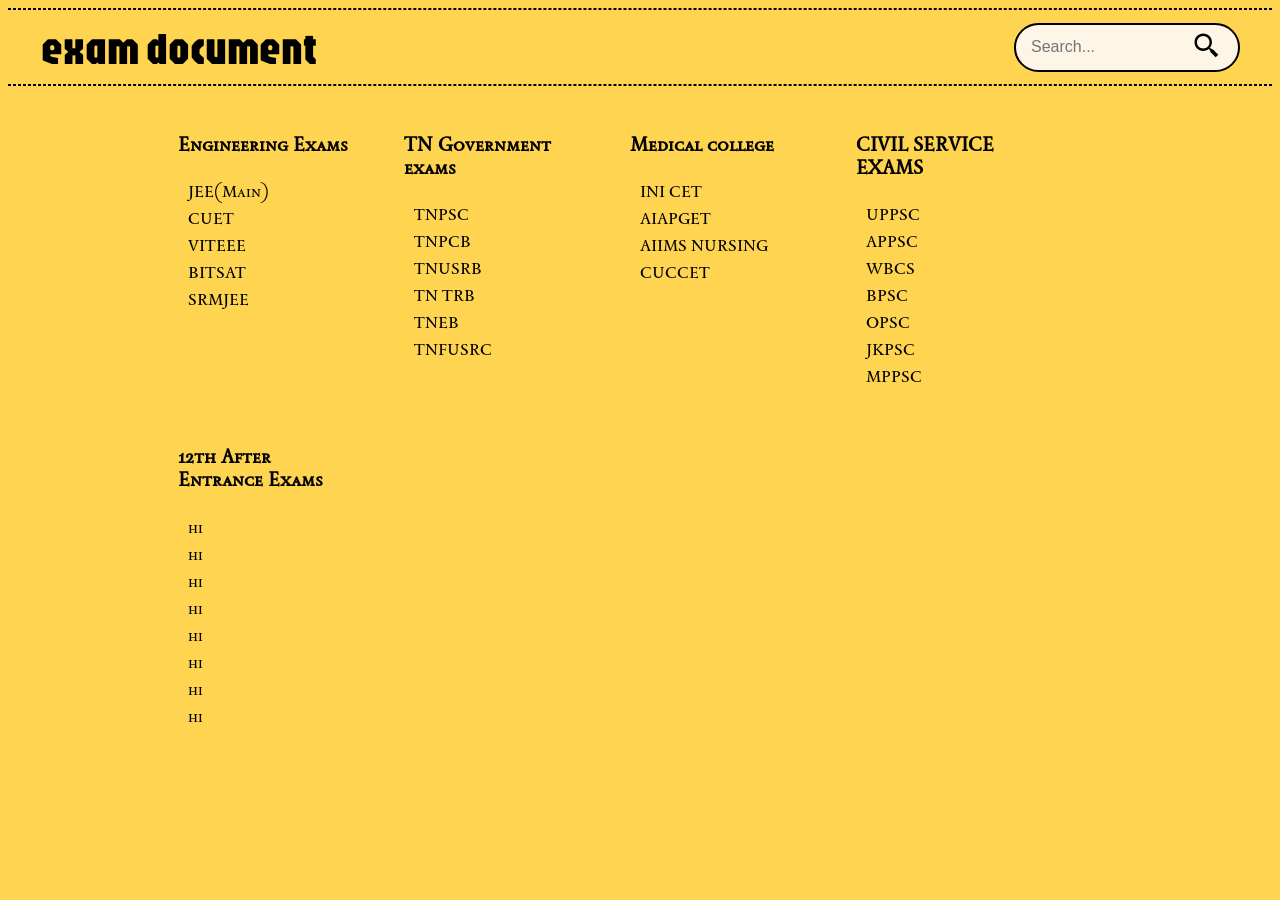
<file: index.html>
<!DOCTYPE html>
<html lang="en">
<head>

    <meta charset="UTF-8">
    <meta name="viewport" content="width=device-width, initial-scale=1.0">
    <title>Document</title>
    <link rel="stylesheet" href="stylecss.css">
</head>
<body>
    <header>
     <hr class="ruler">
     <div class="topnav">
            <div class="title">
                <h1 class="text" style="color: black; text-align: center;"><a href="index.html" class="heading">exam document</a></h1>
            </div>
            <div class="embbed">
                <div class="search-box" id="search-box">
                    <div class="row">
                        <input type="text" name = "" id="search-item" placeholder="Search..." style="background: transparent;"  onkeyup="search()">
                        <button><img src="[data-uri]"/></button>
                    </div></div>
                    <div class="result-box" id="result-box">
                        <div class="exam" id="jee"   >
                            <h2> Jee </h2>
                            <p>description
                            </p>
                        </div>
                        <div class="exam" >
                            <h2> CUET</h2>
                            <p>description
                            </p>
                        </div>
                        <div class="exam">
                            <h2> VITEEE </h2>
                            <p>description
                            </p>
                        </div>
                       <div class="exam">
                            <h2> BITSAT </h2>
                            <p>description
                            </p>
                        </div>
                        <div class="exam"   >
                            <h2> SRMJEE </h2>
                            <p>description
                            </p>
                        </div>
                    </div>
                
            </div>
        </div>
                <hr class="ruler">  
 </header>
<main>

    <div class="tab"> 
        
        <div><ul class="element">
            <li><div><h3>Engineering Exams</h3></div></li>
            <li><a href="jee.html">JEE(Main)</a></li>
            <li><a href="cuet.html">CUET</a></li>
            <li><a href="viteee.html">VITEEE</a></li>
            <li><a href="bitsat.html">BITSAT</a></li>
            <li><a href="srmjee.html">SRMJEE</a></li>

        </ul></div>

        <ul class="element">
            <li><div><h3>TN Government exams</h3></div></li>
            <li><a href="">TNPSC</a></li>
            <li><a href="">TNPCB</a></li>
            <li><a href="">TNUSRB</a></li>
            <li><a href="">TN TRB</a></li>
            <li><a href="">TNEB</a></li>
            <li><a href="">TNFUSRC</a></li>

        </ul>
        <ul class="element">
            <li><div><h3>Medical college</h3></div></li>
            <li><a href="">INI CET</a></li>
            <li><a href="">AIAPGET</a></li>
            <li><a href="">AIIMS NURSING</a></li>
            <li><a href="">CUCCET</a></li>
        </ul>
        <ul class="element">
            <li><div><h3>CIVIL SERVICE EXAMS</h3></div></li>
            <li><a href="">UPPSC</a></li>
            <li><a href="">APPSC</a></li>
            <li><a href="">WBCS</a></li>
            <li><a href="">BPSC</a></li>
            <li><a href="">OPSC</a></li>
            <li><a href="">JKPSC</a></li>
            <li><a href="">MPPSC</a></li>
        </ul>
        <ul class="element">
            <li><div><h3>12th After Entrance Exams</h3></div></li>
            <li><a href="">hi</a></li>
            <li><a href="">hi</a></li>
            <li><a href="">hi</a></li>
            <li><a href="">hi</a></li>
            <li><a href="">hi</a></li>
            <li><a href="">hi</a></li>
            <li><a href="">hi</a></li>
            <li><a href="">hi</a></li>
        </ul>
    </div>
    <script src="app.js"></script>
</body>
</html>
</file>
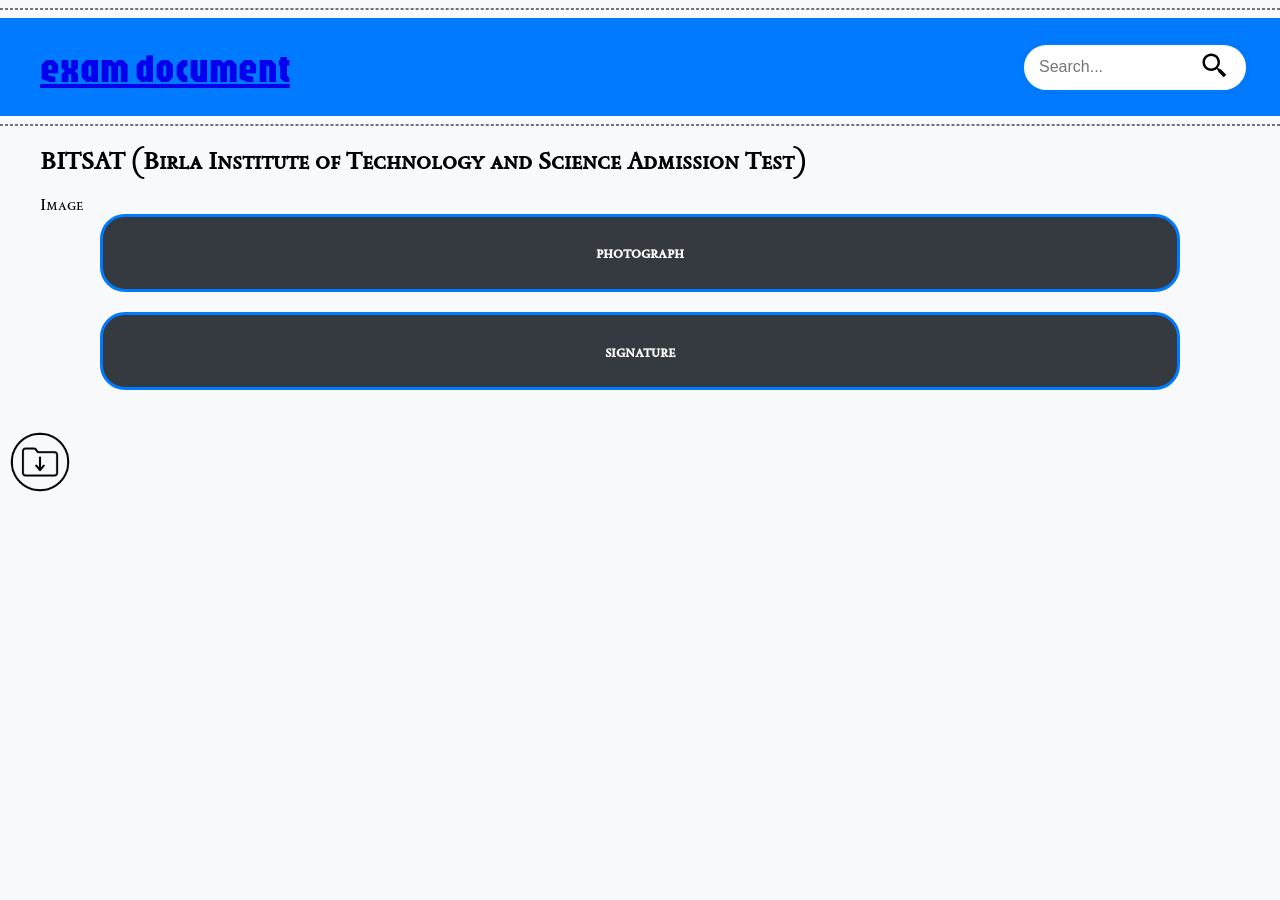
<file: bitsat.html>
<!DOCTYPE html>
<html lang="en">
<head>
    <meta charset="UTF-8">
    <meta name="viewport" content="width=device-width, initial-scale=1.0">
    <title>jee</title>
    <link rel="stylesheet" href="style.css">
</head>

    <body>

        <header>
            <hr class="ruler">
            <div class="topnav">
                   <div class="title">
                       <h1 class="text" style="color: black; text-align: center;"><a href="index.html" class="heading">exam document</a></h1>
                   </div>
                   <div class="embbed">
                       <div class="search-box" id="search-box">
                           <div class="row">
                               <input type="text" name = "" id="search-item" placeholder="Search..." style="background: transparent;"  onkeyup="search()">
                               <button><img src="[data-uri]"/></button>
                           </div></div>
                           <div class="result-box" id="result-box">
                               <div class="exam" id="jee"   >
                                   <h2> Jee </h2>
                                   <p>description
                                   </p>
                               </div>
                               <div class="exam" >
                                   <h2> CUET</h2>
                                   <p>description
                                   </p>
                               </div>
                               <div class="exam">
                                   <h2> VITEEE </h2>
                                   <p>description
                                   </p>
                               </div>
                              <div class="exam">
                                   <h2> BITSAT </h2>
                                   <p>description
                                   </p>
                               </div>
                               <div class="exam"   >
                                   <h2> SRMJEE </h2>
                                   <p>description
                                   </p>
                               </div>
                           </div>
                       
                   </div>
               </div>
                       <hr class="ruler">  
        </header>

        <div class="page-container">
            <div class="examname">
                <h2>BITSAT (Birla Institute of Technology and Science Admission Test)</h2>
            </div>

            <div class="box-div">
                <div class="sub-box-div">
                    <div>Image</div>
                    <div class="tabsub">
                        <div class="elementsub">
                            <h5>photograph</h5>
                        </div>                    
                        <div class="elementsub">
                            <h5>signature</h5>
                        </div>
                        


                    </div>
                </div>
              

                    </div>
                </div>
            </div>
            <div>
           
                <div class="footer"><img  class = "image" src="download_icon.png" alt=""></div>
           
       </div>
        </div>
<script src="app.js"></script>
</body>
</html>
</file>
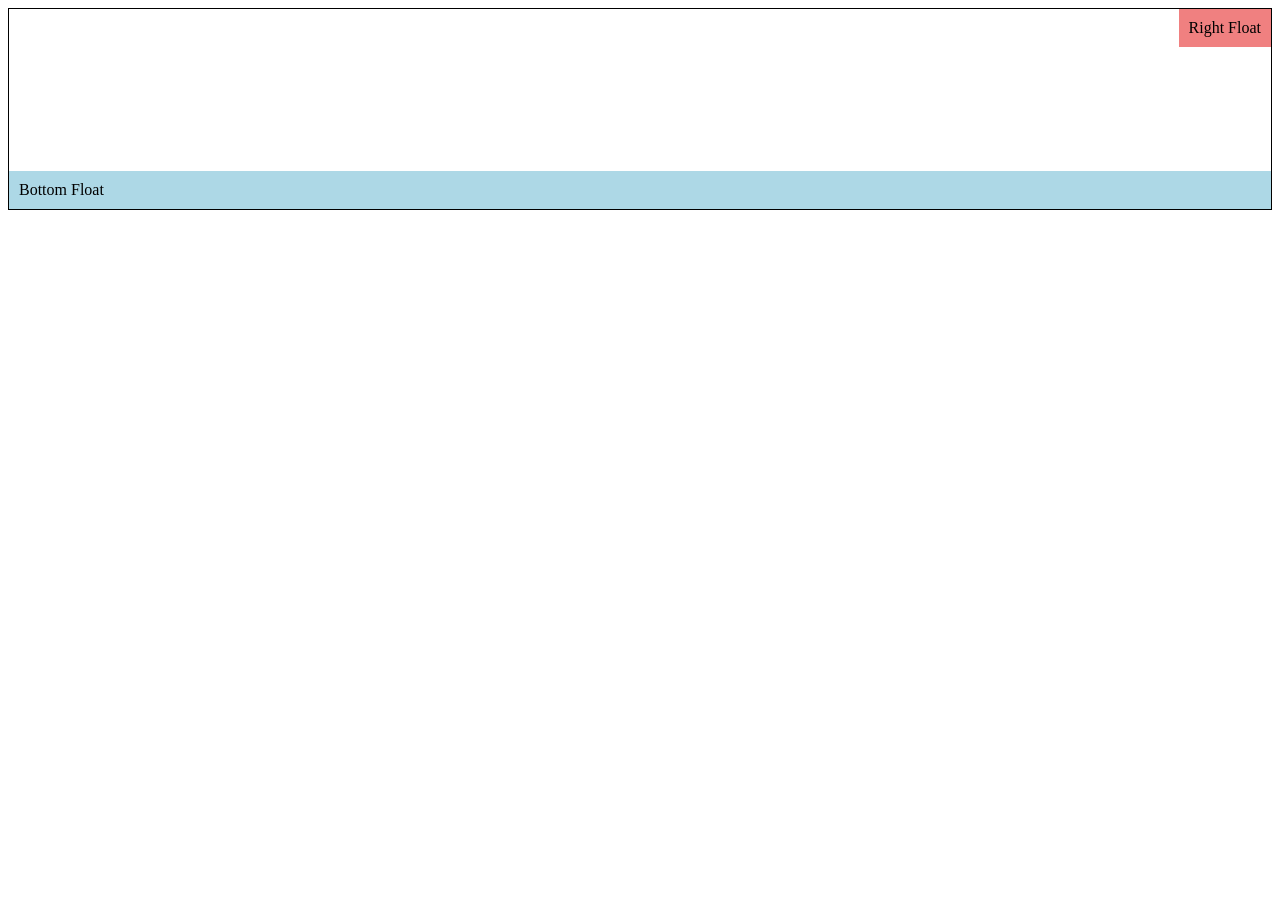
<file: chatgpt.html>
<!DOCTYPE html>
<html lang="en">
<head>
    <meta charset="UTF-8">
    <meta name="viewport" content="width=device-width, initial-scale=1.0">
    <title>Float Example</title>
    <style>
        .container {
            display: flex;
            flex-direction: column;
            height: 200px; /* Adjust as needed */
            border: 1px solid #000;
            position: relative;
        }
        .bottom {
            margin-top: auto;
            background-color: lightblue;
            padding: 10px;
        }
        .right {
            align-self: flex-end;
            background-color: lightcoral;
            padding: 10px;
            position: absolute;
            top: 0;
            right: 0;
        }
    </style>
</head>
<body>
    <div class="container">
        <div class="bottom">Bottom Float</div>
        <div class="right">Right Float</div>
    </div>
</body>
</html>
</file>
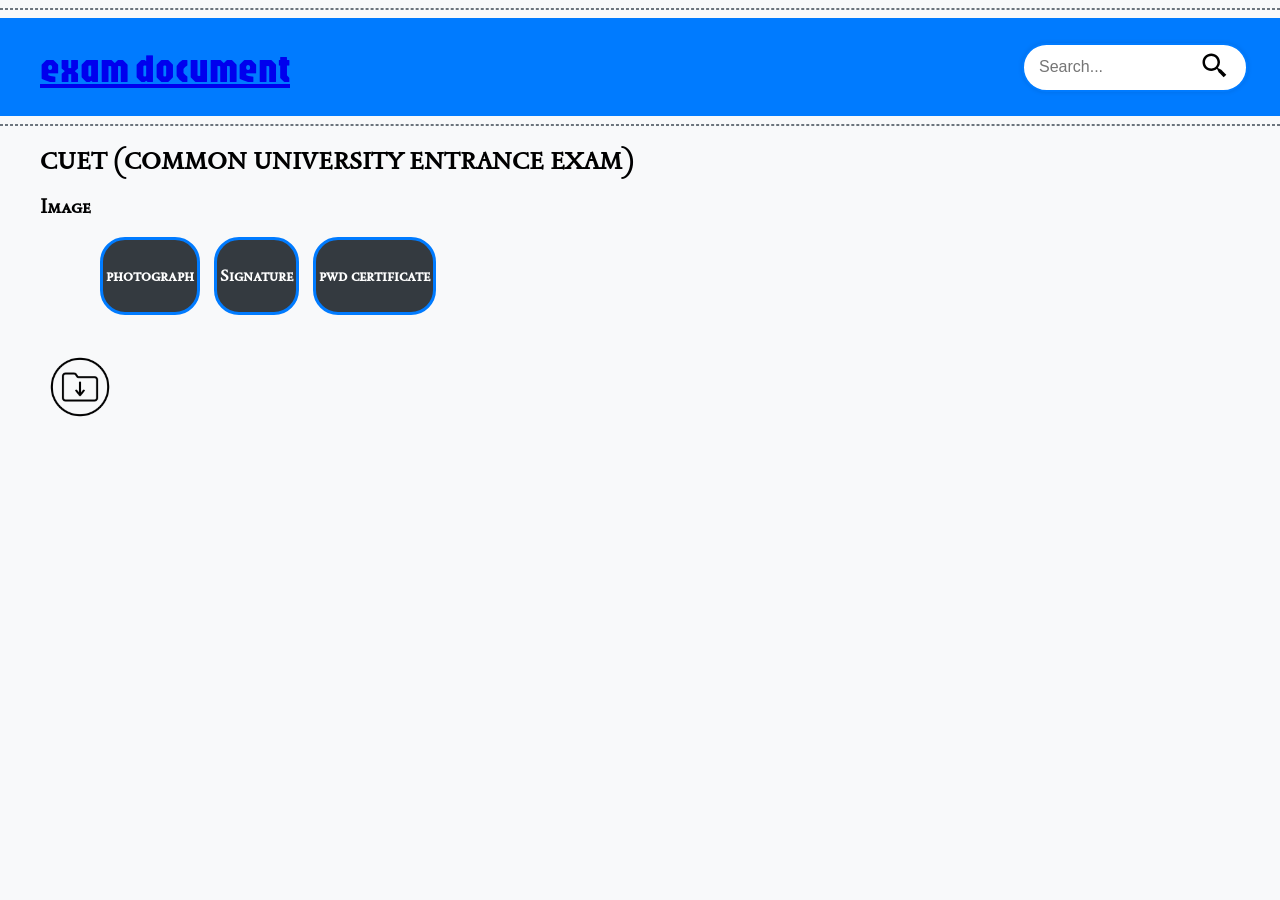
<file: cuet.html>
<!DOCTYPE html>
<html lang="en">
<head>
    <meta charset="UTF-8">
    <meta name="viewport" content="width=device-width, initial-scale=1.0">
    <title>jee</title>
    <link rel="stylesheet" href="style.css">
</head>

        <body>
        <header>
            <hr class="ruler">
            <div class="topnav">
                   <div class="title">
                       <h1 class="text" style="color: black; text-align: center;"><a href="index.html" class="heading">exam document</a></h1>
                   </div>
                   <div class="embbed">
                       <div class="search-box" id="search-box">
                           <div class="row">
                               <input type="text" name = "" id="search-item" placeholder="Search..." style="background: transparent;"  onkeyup="search()">
                               <button><img src="[data-uri]"/></button>
                           </div></div>
                           <div class="result-box" id="result-box">
                               <div class="exam" id="jee"   >
                                   <h2> Jee </h2>
                                   <p>description
                                   </p>
                               </div>
                               <div class="exam" >
                                   <h2> CUET</h2>
                                   <p>description
                                   </p>
                               </div>
                               <div class="exam">
                                   <h2> VITEEE </h2>
                                   <p>description
                                   </p>
                               </div>
                              <div class="exam">
                                   <h2> BITSAT </h2>
                                   <p>description
                                   </p>
                               </div>
                               <div class="exam"   >
                                   <h2> SRMJEE </h2>
                                   <p>description
                                   </p>
                               </div>
                           </div>
                       
                   </div>
               </div>
                       <hr class="ruler">  
        </header>

        <div class="page-container">
            <div class="examname">
                <h2>CUET (COMMON UNIVERSITY ENTRANCE EXAM)</h2>
                <div class="box-div">
                    <div class="sub-box-div">
                        <div><h3>Image</h3></div>
                        <div class="tabsub">
                            <div class="mydiv">
                                <label for="file-upload" class="custom-file-upload">
                                        <div class="elementsub">
                                        <h5>photograph</h5>
                                        <input id="file-upload" type="file" />
                                    </div>
                                </label>
                                <div class="file-image" style="display: none;">
                                    <img src="/image.png" alt="" class="download-image" id="download-image">
                                </div>
                            </div>
        <div class="mydiv">
                                <label for="file-upload" class="custom-file-upload">
                                        <div class="elementsub">
                                        <h5>Signature</h5>
                                        <input id="file-upload" type="file" />
                                    </div>
                                </label>
                                <div class="file-image" style="display: none;">
                                    <img src="/image.png" alt="" class="download-image" id="download-image">
                                </div>
                            </div>
                            <div class="mydiv">
                                <label for="file-upload" class="custom-file-upload">
                                        <div class="elementsub">
                                        <h5>pwd certificate</h5>
                                        <input id="file-upload" type="file" />
                                    </div>
                                </label>
                                <div class="file-image" style="display: none;">
                                    <img src="/image.png" alt="" class="download-image" id="download-image">
                                </div>
                            </div>    
    
                        </div>
                    </div>
                  
    
                        </div>
            <div>
           
                <div class="footer"><img  class = "image" src="download_icon.png" alt=""></div>
           
       </div>
        </div>
        <script src="app.js"></script>     
</body>
</html>
</file>
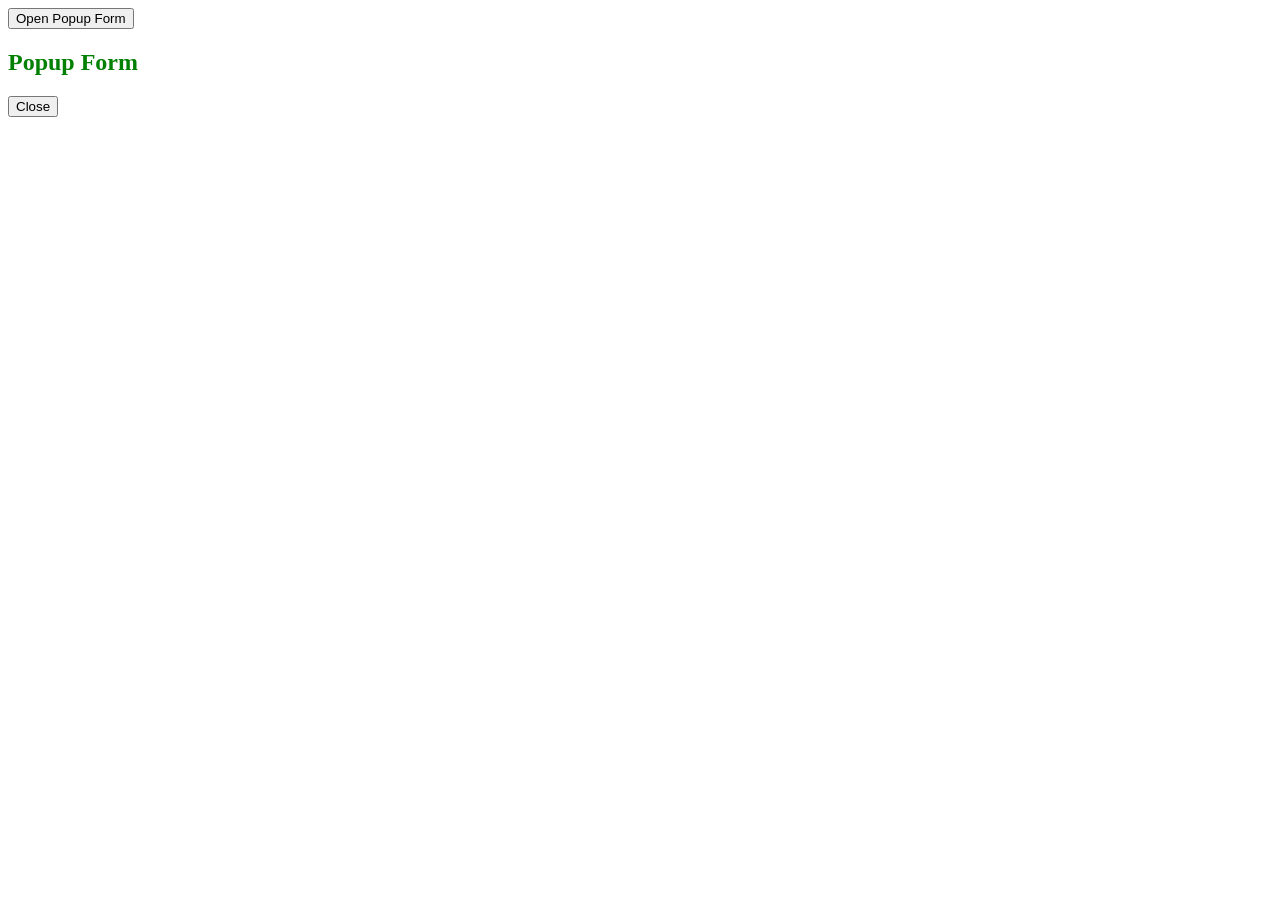
<file: popup.html>
<!DOCTYPE html>
<html lang="en">

<head>
    <meta charset="UTF-8">
    <meta name="viewport" content=
          "width=device-width, initial-scale=1.0">
    <title>Popup Form</title>
</head>

<body>

    <button class="btn-open-popup" onclick="togglePopup()">
      Open Popup Form
      </button>

    <div id="popupOverlay" class="overlay-container">
        <div class="popup-box">
            <h2 style="color: green;">Popup Form</h2>
            

            <button class="btn-close-popup" 
                    onclick="togglePopup()">
              Close
              </button>
        </div>
    </div>

    <script>
        function togglePopup() {
            const overlay = document.getElementById('popupOverlay');
            overlay.classList.toggle('show');
        }
    </script>
</body>

</html>
</file>
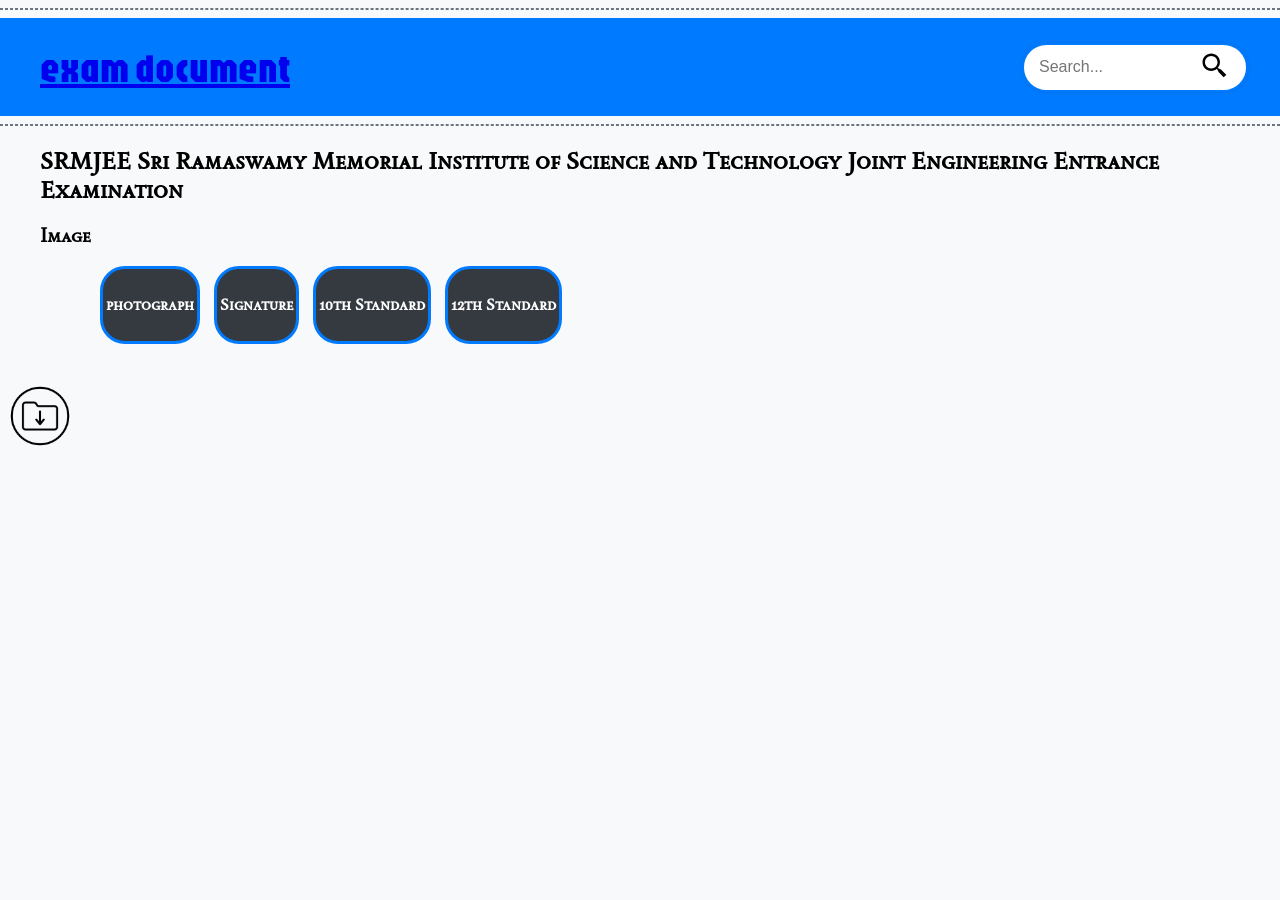
<file: srmjee.html>
<!DOCTYPE html>
<html lang="en">
<head>
    <meta charset="UTF-8">
    <meta name="viewport" content="width=device-width, initial-scale=1.0">
    <title>jee</title>
    <link rel="stylesheet" href="style.css">
</head>

    <body>
        
        <header>
            <hr class="ruler">
            <div class="topnav">
                   <div class="title">
                       <h1 class="text" style="color: black; text-align: center;"><a href="index.html" class="heading">exam document</a></h1>
                   </div>
                   <div class="embbed">
                       <div class="search-box" id="search-box">
                           <div class="row">
                               <input type="text" name = "" id="search-item" placeholder="Search..." style="background: transparent;"  onkeyup="search()">
                               <button><img src="[data-uri]"/></button>
                           </div></div>
                           <div class="result-box" id="result-box">
                               <div class="exam" id="jee"   >
                                   <h2> Jee </h2>
                                   <p>description
                                   </p>
                               </div>
                               <div class="exam" >
                                   <h2> CUET</h2>
                                   <p>description
                                   </p>
                               </div>
                               <div class="exam">
                                   <h2> VITEEE </h2>
                                   <p>description
                                   </p>
                               </div>
                              <div class="exam">
                                   <h2> BITSAT </h2>
                                   <p>description
                                   </p>
                               </div>
                               <div class="exam"   >
                                   <h2> SRMJEE </h2>
                                   <p>description
                                   </p>
                               </div>
                           </div>
                       
                   </div>
               </div>
                       <hr class="ruler">  
        </header>


        <div class="page-container">
            <div class="examname">
                <h2>SRMJEE Sri Ramaswamy Memorial Institute of Science and Technology Joint Engineering Entrance Examination</h2>
            </div>

            <div class="box-div">
                <div class="sub-box-div">
                   <div><h3>Image</h3></div>
                    <div class="tabsub">
                        <div class="mydiv">
                            <label for="file-upload" class="custom-file-upload">
                                    <div class="elementsub">
                                    <h5>photograph</h5>
                                    <input id="file-upload" type="file" />
                                </div>
                            </label>
                            <div class="file-image" style="display: none;">
                                <img src="/image.png" alt="" class="download-image" id="download-image">
                            </div>
                        </div>
    <div class="mydiv">
                            <label for="file-upload" class="custom-file-upload">
                                    <div class="elementsub">
                                    <h5>Signature</h5>
                                    <input id="file-upload" type="file" />
                                </div>
                            </label>
                            <div class="file-image" style="display: none;">
                                <img src="/image.png" alt="" class="download-image" id="download-image">
                            </div>
                        </div>
                        <div class="mydiv">
                            <label for="file-upload" class="custom-file-upload">
                                    <div class="elementsub">
                                    <h5>10th Standard</h5>
                                    <input id="file-upload" type="file" />
                                </div>
                            </label>
                            <div class="file-image" style="display: none;">
                                <img src="/image.png" alt="" class="download-image" id="download-image">
                            </div>
                        </div>
                        <div class="mydiv">
                            <label for="file-upload" class="custom-file-upload">
                                    <div class="elementsub">
                                    <h5>12th Standard</h5>
                                    <input id="file-upload" type="file" />
                                </div>
                            </label>
                            <div class="file-image" style="display: none;">
                                <img src="/image.png" alt="" class="download-image" id="download-image">
                            </div>
                        </div>


                    </div>
                </div>
              

                    </div>
                </div>
            </div>
            <div>
           
                <div class="footer"><img  class = "image" src="download_icon.png" alt=""></div>
           
       </div>
        </div>
        <script src="app.js"></script>      
</body>
</html>
</file>
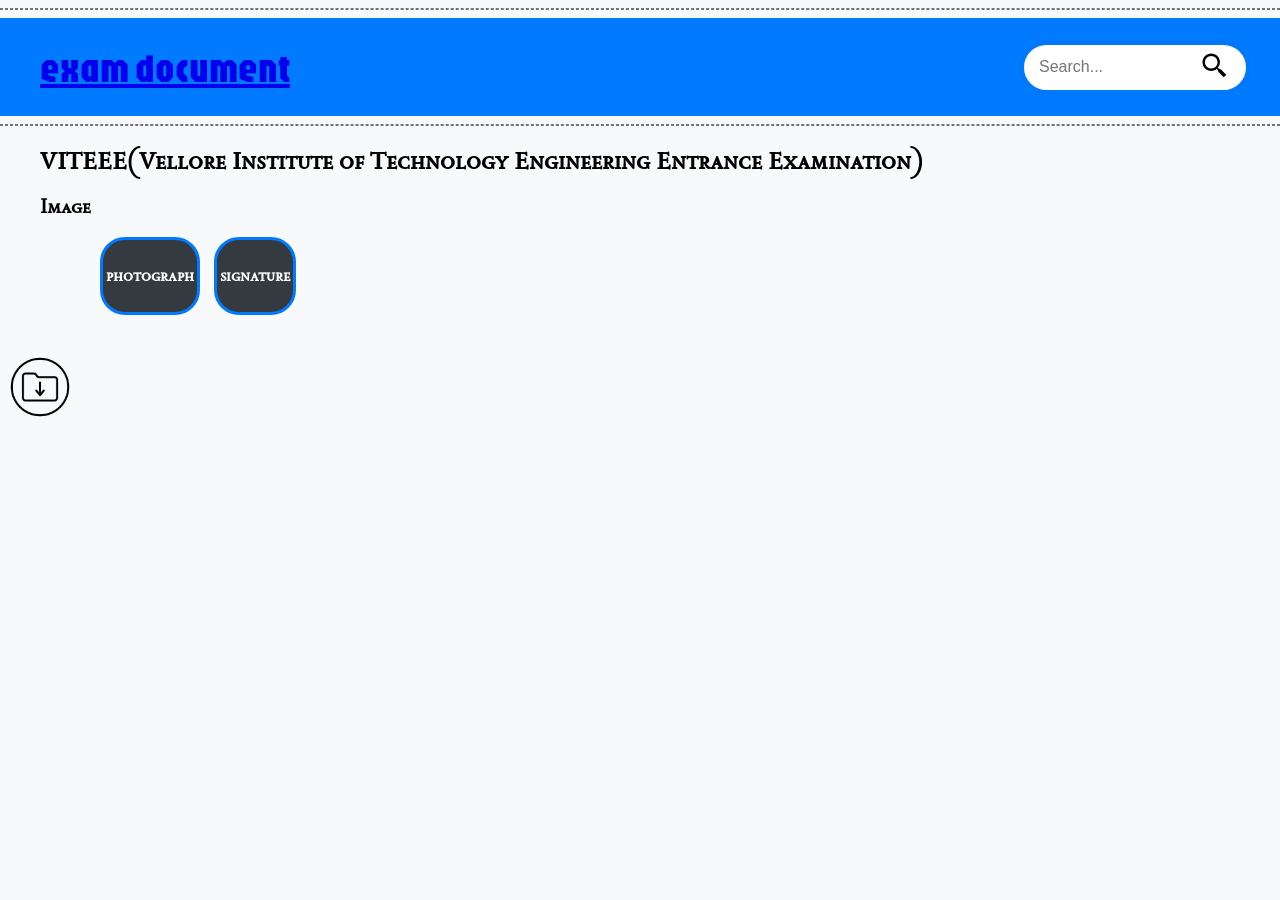
<file: viteee.html>
<!DOCTYPE html>
<html lang="en">
<head>
    <meta charset="UTF-8">
    <meta name="viewport" content="width=device-width, initial-scale=1.0">
    <title>jee</title>
    <link rel="stylesheet" href="style.css">
</head>

    <body>
        <header>
            <hr class="ruler">
            <div class="topnav">
                   <div class="title">
                       <h1 class="text" style="color: black; text-align: center;"><a href="index.html" class="heading">exam document</a></h1>
                   </div>
                   <div class="embbed">
                       <div class="search-box" id="search-box">
                           <div class="row">
                               <input type="text" name = "" id="search-item" placeholder="Search..." style="background: transparent;"  onkeyup="search()">
                               <button><img src="[data-uri]"/></button>
                           </div></div>
                           <div class="result-box" id="result-box">
                               <div class="exam" id="jee"   >
                                   <h2> Jee </h2>
                                   <p>description
                                   </p>
                               </div>
                               <div class="exam" >
                                   <h2> CUET</h2>
                                   <p>description
                                   </p>
                               </div>
                               <div class="exam">
                                   <h2> VITEEE </h2>
                                   <p>description
                                   </p>
                               </div>
                              <div class="exam">
                                   <h2> BITSAT </h2>
                                   <p>description
                                   </p>
                               </div>
                               <div class="exam"   >
                                   <h2> SRMJEE </h2>
                                   <p>description
                                   </p>
                               </div>
                           </div>
                       
                   </div>
               </div>
                       <hr class="ruler">  
        </header>

        <div class="page-container">
            <div class="examname">
                <h2>VITEEE(Vellore Institute of Technology Engineering Entrance Examination)</h2>
            </div>

            <div class="box-div">
                <div class="sub-box-div">
                    <div><h3>Image</h3></div>
                    <div class="tabsub">
                        <div class="mydiv">
                            <label for="file-upload" class="custom-file-upload">
                                    <div class="elementsub">
                                    <h5>photograph</h5>
                                    <input id="file-upload" type="file" />
                                </div>
                            </label>
                            <div class="file-image" style="display: none;">
                                <img src="/image.png" alt="" class="download-image" id="download-image">
                            </div>
                        </div>
    <div class="mydiv">
                            <label for="file-upload" class="custom-file-upload">
                                    <div class="elementsub">
                                    <h5>signature</h5>
                                    <input id="file-upload" type="file" />
                                </div>
                            </label>
                            <div class="file-image" style="display: none;">
                                <img src="/image.png" alt="" class="download-image" id="download-image">
                            </div>
                        </div>


                    </div>
                </div>
              

                    </div>

                </div>
            </div>
            <div>
           
                <div class="footer"><img  class = "image" src="download_icon.png" alt=""></div>
           
       </div>
        </div>
        <script src="app.js"></script>      
</body>
</html>
</file>
<file: stylecss.css>
@import url('https://fonts.googleapis.com/css2?family=Jaro:opsz@6..72&display=swap');
@import url('https://fonts.googleapis.com/css2?family=Sedan+SC&family=Teko:wght@300..700&display=swap');

body{
    background-color: #FFD451;
    font-family: "Sedan SC", serif;
    font-weight: 400;
    font-style: normal;
    
}


.text{
    color: #000000;
    font-family: "Jaro", sans-serif;
    font-style: normal;
    font-size: 45px;
    margin: 1px;

}


.ruler{
    color: #494A49;
    border: 1px dashed  rgb(0, 0, 0);
}

.tab{
    display: flex;
    flex-wrap: wrap;
    margin-left: 10%;
    margin-right: 10%;
}

.element{
    width: 186px;
}
.element li{
    list-style: none;
    padding: 4px;

}
.element a {
    text-decoration: none;
    color: #000000;
    padding-left: 5px;
    margin-left: 5px;
}
.element a:hover, .element a.active {
    padding-left: 12px;
    border-left: 3px solid #524C42;
    
}

.tabsub{
    padding-top: 30px;
    display: flex;
    flex-wrap: wrap;
    margin-left: 5%;
    margin-right: 10%;
    gap: 20px;
}
.page-container{
    margin-left: 10%;

}

.sub-box-div{
    margin-left: 5%;
    margin-top: 80px;
}

.elementsub{   
    color: #000000;
    width: 186px;
    border: 3px solid black;
    text-align: center;
    font-size: larger;
    background-color: rgb(90, 90, 90);
    cursor: pointer;
    border-radius: 25px;
}
.footer{
    text-align: right;
}
.footer-image{
    height: 80px;
    width:80px;
    padding-top: 30px;
    padding-right: 9%;
    cursor: pointer;
}


.topnav{
    display: flex;
    justify-content: space-between;
    align-items: center;
    margin: 0 auto;
    max-width: 1200px;
    padding: 0 20px;
}

input[type="file"] {
    display: none;
  }
  
  .custom-file-upload {

    display: inline-block;
    cursor: pointer;
  }

  .heading {
    text-decoration: none;
    color: #000000;

  }

  .divstyleelement{
    padding-right: 20px;
  }
  
.search-box {
    /* display: flex; */
    align-items: center;
    border: 2px solid #000;
    border-radius: 25px;
    padding: 5px 10px;
    background-color: #fdf5e6;
}

.search-box input {
    border: none;
    outline: none;
    font-size: 16px;
    padding: 5px;
    width: 150px;
}

.search-box button {
    background: none;
    border: none;
    cursor: pointer;
}

.result-box{
    display: none;
    z-index: 10;
    position: absolute;
    height: 200px;
    width: 210px;
    overflow-y: scroll;
    background-color: #fdf5e6;
    border-radius: 0px 0px 25px 25px;
    padding-left: 12px;
    padding-right: 3px;
    
}
.result-box::-webkit-scrollbar {
    display: none;
}

.result-box ul{
  border-top: 1px solid #999;
    padding: 15px 10px;
}

.result-box ul li{
    list-style: none;
    border-radius: 3px;
    padding: 15px 10px;
    cursor: pointer;
}
.row{
    display: flex;
    align-items: center;

}
.result-box ul li:hover{
background-color: #e9f3ff;
}

.exam{
cursor: pointer;
height: 40px;
font-size: smaller;
padding-top: 12px;
padding-left: 5px;
}

.exam p {
 margin: 3px;   
}
.exam h2{
    margin: 2px;
}

.download-image{
    display: block;
    height: 35px;
    width: 35px;
    margin: 0 auto;
    padding-left: 15px;
    }

.mydiv{
display: flex;
position: relative;
flex-direction: column; 
}


.response-div{

    height: 160px;
    width: 180px;
}

.response-div img{
    object-fit: contain;
    width: 100%;
    height: 100%;
    border-radius: 15px;
}

.endbox{
    display: flex;
    justify-content: space-between;
    align-items: center;
}

.edit-div{
    padding-right: 15%;
    padding-left: 15px;
    text-align: center;
}

.divbox{
    display: none;
    background-color: rgba(140,144,140,0.4);  
    border-radius: 0px 0px 20px 20px;
    padding-left: 4px;
}


.btn-open-popup {
    background-color: rgba(128, 128, 128, 0.6);
    height: 30px;
    margin: 0;
    width: 60px;
    align-content: center;
    border-radius: 5px;
    border-radius: 8px;
    cursor: pointer;
    transition: background-color 0.3s ease;
}

.btn-open-popup:hover {
    background-color: #ffffff;
}

.overlay-container {
    display: none;
    position: fixed;
    top: 0;
    left: 0;
    width: 100%;
    height: 100%;
    background: rgba(0, 0, 0, 0.6);
    justify-content: center;
    align-items: center;
    opacity: 0;
    transition: opacity 0.3s ease;
}

.popup-box {
    display: flex;
    align-items: center;
    justify-content: center;
    z-index: 1;
    background: rgb(217, 214, 214);
    padding: 24px;
    border-radius: 12px;
    box-shadow: 0 0 20px rgba(0, 0, 0, 0.4);
    width: 75%;
    height: 75%;
    text-align: center;
    opacity: 0;
    transform: scale(0.8);
    animation: fadeInUp 0.5s ease-out forwards;
}

.btn-close-popup {
    padding: 12px 24px;
    border: none;
    border-radius: 8px;
    cursor: pointer;
    transition: background-color 0.3s ease, color 0.3s ease;
}   


.btn-close-popup {
    margin-top: 12px;
    background-color: #e74c3c;
    color: #fff;
}

.btn-close-popup:hover {
    background-color: #4caf50;
}

/* Keyframes for fadeInUp animation */
@keyframes fadeInUp {
    from {
        opacity: 0;
        transform: translateY(20px);
    }

    to {
        opacity: 1;
        transform: translateY(0);
    }
}

/* Animation for popup */
.overlay-container.show {
    display: flex;
    opacity: 1;
    z-index: 1;
}


.img-container img {
    height: 75%;
    width: 75%;
}

/* ddsf */

.popup-main-container{
    background-color: rgb(217, 214, 214);
    position: relative;
    width: 100%;
    height: 100%;
}

.popup-main-container img{
    max-width: 100%;
    max-height: 100%;
    display: block;
}

.top-toolbox{
    height: 10%;
    width: 100%;
    background-color: rgb(217, 214, 214);
    display: flex;
    align-items: center;
    justify-content: center;
}

.rotate{
    float: left;
}

.flip{
    float: right;
}

.zoom svg{
    display: flex;
    flex-direction: column;
    gap: 10px; 
    padding: 10px 0;
}

.middle-flexbox{
    display: flex;
    background-color: rgb(217, 214, 214);   
    height: 80%;
    width: 100%;
}


.left-toolbox{
background-color: rgb(217, 214, 214);
width: 8%;
display: flex;
align-items: center;
justify-content: center;
}

.right-toolbox{
    width: 8%;
}


.bottom-toolbox{
    background-color: rgb(217, 214, 214);
    height: 10%;
    width: 100%;
    display: flex;
    justify-content: flex-end;
}

.top-toolbox svg{
    padding: 10px;
}

#preview-img {
    height: 80%;
    width: 80%;
    object-fit: contain;
}

.aspect{
    display: flex;
    align-items: center;
    height: 100%;
    width: 65%;
}

.aspect li{
    list-style: none;
    display: inline;
    padding: 10px;
    align-items: center;
    text-align: center;
    background-color: rgba(135, 54, 54, 0.129);
}

.aspect li:hover{
    border: 1px solid rgba(255, 255, 255, 0.4);
    cursor: pointer;
}

.crop-button{
    display: flex;
    align-items: flex-end;
    justify-content: center;
    text-align: center;
    width: 27%;
    
}

.crop-button button{
    color: black;
    display: block;
    width: 170px;
    height: 35px;
    margin: 10px;
    margin-left: 20px;
    margin-right: 20px;
    background-color: rgba(255, 255, 255, 0.129);
   border-radius: 3px;
    outline: none;
    transition-duration: .2s;
    font-family: 'Maven Pro', sans-serif;
    cursor: pointer;
    box-shadow: rgba(99, 99, 99, 0.2) 0px 2px 8px 0px;
    border: 1px solid rgba(255, 255, 255, 0.2);
}

.crop-button button:hover{
    border: 1px solid rgba(255, 255, 255, 0.4);
    background-color: black;
    color: white;
}

.preview-container{
    border: 2px solid rgba(255, 255, 255, 0.239);
    position: absolute;
    top: 20px;
    right: 20px;
    width: 263px;
    min-height: 150px;
    display: flex;
    align-items: center;
    justify-content: center;
}
.preview-cover{
    overflow: hidden;
}

.image-container{
    padding: 20px;
    width: 86%;
    border-right: 1px solid rgba(255, 255, 255, 0.239);
    border-bottom: 1px solid rgba(255, 255, 255, 0.239);
}
.image-workspace{
    height: 100%;
    display: flex;
    align-items: center;
    justify-content: center;
    max-width: 100%;
    width: 100%;
}


.preview {
    border-radius: 0.3em;
    border: 2px solid #025bee;
    background-color: #ffffff;
    color: #025bee;
    height: 25px;
    text-align: center;
    align-items: center;
    padding: 5px;
    float: right;
  }

  .preview:hover{
    cursor: pointer;
  }

  .img-preview{
    height: 100%;
    width: 100%;
  }

  /* width and height input field */

    .cropper-modal {
      background-color: rgba(0, 0, 0, 0.5) !important;
    }
    .cropper-view-box {
      outline: 1px solid rgba(255, 255, 255, 0.75);
    }
  .inputdiv{
    display: flex;
    align-content: center;
    padding:15px;
}

    .inputdiv span{
        padding-top: 4px;
    }

/* lower div boox` */

.buttondivclass{
    display: flex;
    align-content: center;
    justify-content: space-around;
    padding-right: 20%;
}

.buttondivclass button{
    align-items: center;
  appearance: none;
  background-color: #FCFCFD;
  border-radius: 4px;
  border-width: 0;
  box-shadow: rgba(45, 35, 66, 0.4) 0 2px 4px,rgba(45, 35, 66, 0.3) 0 7px 13px -3px,#D6D6E7 0 -3px 0 inset;
  box-sizing: border-box;
  color: #36395A;
  cursor: pointer;
  display: inline-flex;
  font-family: "Sedan SC", serif;
  height: 24px;
  justify-content: center;
  line-height: 1;
  list-style: none;
  overflow: hidden;
  padding-left: 16px;
  padding-right: 16px;
  position: relative;
  text-align: left;
  text-decoration: none;
  transition: box-shadow .15s,transform .15s;
  user-select: none;
  -webkit-user-select: none;
  touch-action: manipulation;
  white-space: nowrap;
  will-change: box-shadow,transform;
  font-size: 18px;
}

.buttondivclass button:focus {
    box-shadow: #D6D6E7 0 0 0 1.5px inset, rgba(45, 35, 66, 0.4) 0 2px 4px, rgba(45, 35, 66, 0.3) 0 7px 13px -3px, #D6D6E7 0 -3px 0 inset;
  }
  
  .buttondivclass button:hover {
    box-shadow: rgba(45, 35, 66, 0.4) 0 4px 8px, rgba(45, 35, 66, 0.3) 0 7px 13px -3px, #D6D6E7 0 -3px 0 inset;
    transform: translateY(-2px);
  }
  
  .buttondivclass button:active {
    box-shadow: #D6D6E7 0 3px 7px inset;
    transform: translateY(2px);
  }


  


  .measuremetdiv input{
        font-family: "SF Pro";
        max-width: 190px;
        padding: 6px;
        font-size: 1rem;
        border: 1.5px solid #000;
        border-radius: 0.5rem;
        box-shadow: 2.5px 3px 0 #000;
        outline: none;
        transition: ease 0.25s;
        height: 15px;
    }
    
    
    .measuremetdiv input:focus {
      box-shadow: 5.5px 7px 0 black;
    }
    
    .inputvaluesdiv{
        width: 45px;
    }

    .outputfilesize{
        display: flex;
        align-content: center;
        justify-content: space-around;
        padding-right: 20%;
    }

    .outputfilesize span{
        padding: 0;
    }
</file>
<file: style.css>
/* Import Google Fonts */
@import url('https://fonts.googleapis.com/css2?family=Jaro:opsz@6..72&display=swap');
@import url('https://fonts.googleapis.com/css2?family=Sedan+SC&family=Teko:wght@300..700&display=swap');

/* General Styles */
body {
    background-color: #f8f9fa; /* Light background for better contrast */
    font-family: "Sedan SC", serif;
    font-weight: 400;
    font-style: normal;
    margin: 0;
    padding: 0;
}

/* Text */
.text {
    color: #333; /* Darker color for better readability */
    font-family: "Jaro", sans-serif;
    font-size: 2.5rem; /* Responsive font size */
    margin: 0.5rem;
}

/* Ruler */
.ruler {
    color: #6c757d; /* Lighter gray */
    border: 1px dashed #6c757d;
}

/* Layout Containers */
.tab, .tabsub {
    display: flex;
    flex-wrap: wrap;
}

.tab {
    margin: 0 5%;
}

.tabsub {
    margin: 0 5%;
    gap: 1.25rem;
}

.page-container {
    margin: 0 auto;
    max-width: 1200px; /* Center container with max width */
}

/* Element Styles */
.element, .elementsub {
    width: 100%; /* Full width for responsive design */
}

.element {
    max-width: 186px;
}

.element li {
    list-style: none;
    padding: 0.5rem;
}

.element a {
    text-decoration: none;
    color: #007bff; /* Primary color */
    padding: 0.5rem;
    transition: padding 0.3s, border-color 0.3s;
}

.element a:hover, .element a.active {
    padding-left: 1rem;
    border-left: 3px solid #343a40; /* Darker border on hover */
}

.elementsub {
    color: #fff;
    border: 3px solid #007bff;
    background-color: #343a40; /* Dark background */
    text-align: center;
    font-size: 1.2rem;
    cursor: pointer;
    border-radius: 25px;
    transition: background-color 0.3s, transform 0.3s;
}

.elementsub:hover {
    background-color: #495057;
    transform: scale(1.05);
}

/* Image Styles */
.image {
    height: 80px;
    width: 80px;
    padding-top: 2rem;
    padding-right: 2%;
    cursor: pointer;
    transition: transform 0.3s;
}

.image:hover {
    transform: scale(1.1);
}

/* Top Navigation */
.topnav {
    display: flex;
    justify-content: space-between;
    align-items: center;
    padding: 1rem 2rem;
    background-color: #007bff; /* Primary color background */
    color: #fff;
}

/* File Upload */
input[type="file"] {
    display: none;
}

.custom-file-upload {
    display: inline-block;
    cursor: pointer;
    color: #007bff;
    font-weight: bold;
}

/* Search Box */
.search-box {
    display: flex;
    align-items: center;
    border: 2px solid #007bff;
    border-radius: 25px;
    padding: 5px 10px;
    background-color: #fff;
    box-shadow: 0 0 5px rgba(0, 0, 0, 0.1);
}

.search-box input {
    border: none;
    outline: none;
    font-size: 1rem;
    padding: 5px;
    width: 150px;
}

.search-box button {
    background: none;
    border: none;
    cursor: pointer;
}

/* Result Box */
.result-box {
    display: none;
    position: absolute;
    top: 100%;
    left: 0;
    width: 210px;
    max-height: 200px;
    overflow-y: auto;
    background-color: #fff;
    border: 1px solid #007bff;
    border-radius: 0 0 15px 15px;
    box-shadow: 0 0 10px rgba(0, 0, 0, 0.2);
    padding: 10px;
}

.result-box::-webkit-scrollbar {
    display: none;
}

.result-box ul {
    padding: 0;
    margin: 0;
}

.result-box ul li {
    list-style: none;
    padding: 10px;
    cursor: pointer;
    transition: background-color 0.3s;
}

.result-box ul li:hover {
    background-color: #e9ecef;
}

/* Flexbox and Alignment */
.row, .mydiv, .endbox {
    display: flex;
    align-items: center;
}

.mydiv {
    flex-direction: column;
    position: relative;
}

/* Button Styles */
.btn-open-popup {
    background-color: rgba(128, 128, 128, 0.6);
    height: 30px;
    width: 60px;
    border-radius: 8px;
    cursor: pointer;
    transition: background-color 0.3s;
}

.btn-open-popup:hover {
    background-color: #007bff;
    color: #fff;
}

.btn-close-popup {
    padding: 12px 24px;
    border: none;
    border-radius: 8px;
    cursor: pointer;
    background-color: #e74c3c;
    color: #fff;
    transition: background-color 0.3s, color 0.3s;
}

.btn-close-popup:hover {
    background-color: #c0392b;
}

/* Popup Styles */
.overlay-container {
    display: none;
    position: fixed;
    top: 0;
    left: 0;
    width: 100%;
    height: 100%;
    background: rgba(0, 0, 0, 0.6);
    justify-content: center;
    align-items: center;
    opacity: 0;
    transition: opacity 0.3s;
}

.popup-box {
    display: flex;
    align-items: center;
    justify-content: center;
    background: #fff;
    padding: 24px;
    border-radius: 12px;
    box-shadow: 0 0 20px rgba(0, 0, 0, 0.4);
    width: 75%;
    height: 75%;
    text-align: center;
    opacity: 0;
    transform: scale(0.8);
    animation: fadeInUp 0.5s ease-out forwards;
}

.overlay-container.show {
    display: flex;
    opacity: 1;
}

/* Keyframes for fadeInUp animation */
@keyframes fadeInUp {
    from {
        opacity: 0;
        transform: translateY(20px);
    }
    to {
        opacity: 1;
        transform: translateY(0);
    }
}

/* Image Preview */
.preview-container {
    border: 2px solid rgba(0, 0, 0, 0.1);
    position: absolute;
    top: 20px;
    right: 20px;
    width: 263px;
    min-height: 150px;
    display: flex;
    align-items: center;
    justify-content: center;
    background-color: #fff;
    box-shadow: 0 0 10px rgba(0, 0, 0, 0.1);
}

.image-container {
    padding: 20px;
    width: 72%;
    border-right: 1px solid rgba(0, 0, 0, 0.1);
    border-bottom: 1px solid rgba(0, 0, 0, 0.1);
}

.preview {
    border-radius: 0.3em;
    border: 2px solid #007bff;
    background-color: #007bff;
    color: #fff;
    height: 25px;
    text-align: center;
    padding: 5px;
    float: right;
}

.preview:hover {
    cursor: pointer;
}

.img-preview {
    height: 100%;
    width: 100%;
}

/* Cropper Styles */
.cropper-modal {
    background-color: rgba(0, 0, 0, 0.5) !important;
}

.cropper-view-box {
    outline: 1px solid rgba(255, 255, 255, 0.75);
}

/* Aspect Ratio and Crop Button */
.aspect {
    display: flex;
    align-items: center;
    height: 100%;
    width: 65%;
}

.aspect li {
    list-style: none;
    display: inline;
    padding: 10px;
    text-align: center;
    background-color: rgba(135, 54, 54, 0.129);
    border-radius: 5px;
    transition: background-color 0.3s, border 0.3s;
}

.aspect li:hover {
    border: 1px solid #007bff;
    background-color: #e9ecef;
    cursor: pointer;
}

.crop-button {
    display: flex;
    align-items: center;
    justify-content: center;
    width: 27%;
}

.crop-button button {
    color: #fff;
    width: 170px;
    height: 35px;
    margin: 10px 20px;
    background-color: #007bff;
    border-radius: 5px;
    outline: none;
    transition: background-color 0.3s, color 0.3s;
    border: 1px solid #007bff;
}

.crop-button button:hover {
    background-color: #0056b3;
    color: #fff;
}

/* Responsive Styles */
@media (max-width: 1200px) {
    .tab, .tabsub {
        margin: 0 2%;
    }

    .page-container {
        margin: 0 2%;
    }

    .search-box input {
        width: 100px;
    }

    .element {
        width: auto;
    }
}

@media (max-width: 768px) {
    .text {
        font-size: 2rem;
    }

    .element, .elementsub {
        width: 100%;
    }

    .popup-box {
        width: 90%;
        height: auto;
    }

    .preview-container {
        width: 90%;
    }
}

@media (max-width: 480px) {
    .image {
        height: 60px;
        width: 60px;
    }

    .search-box input {
        width: 80px;
    }
}
</file>
